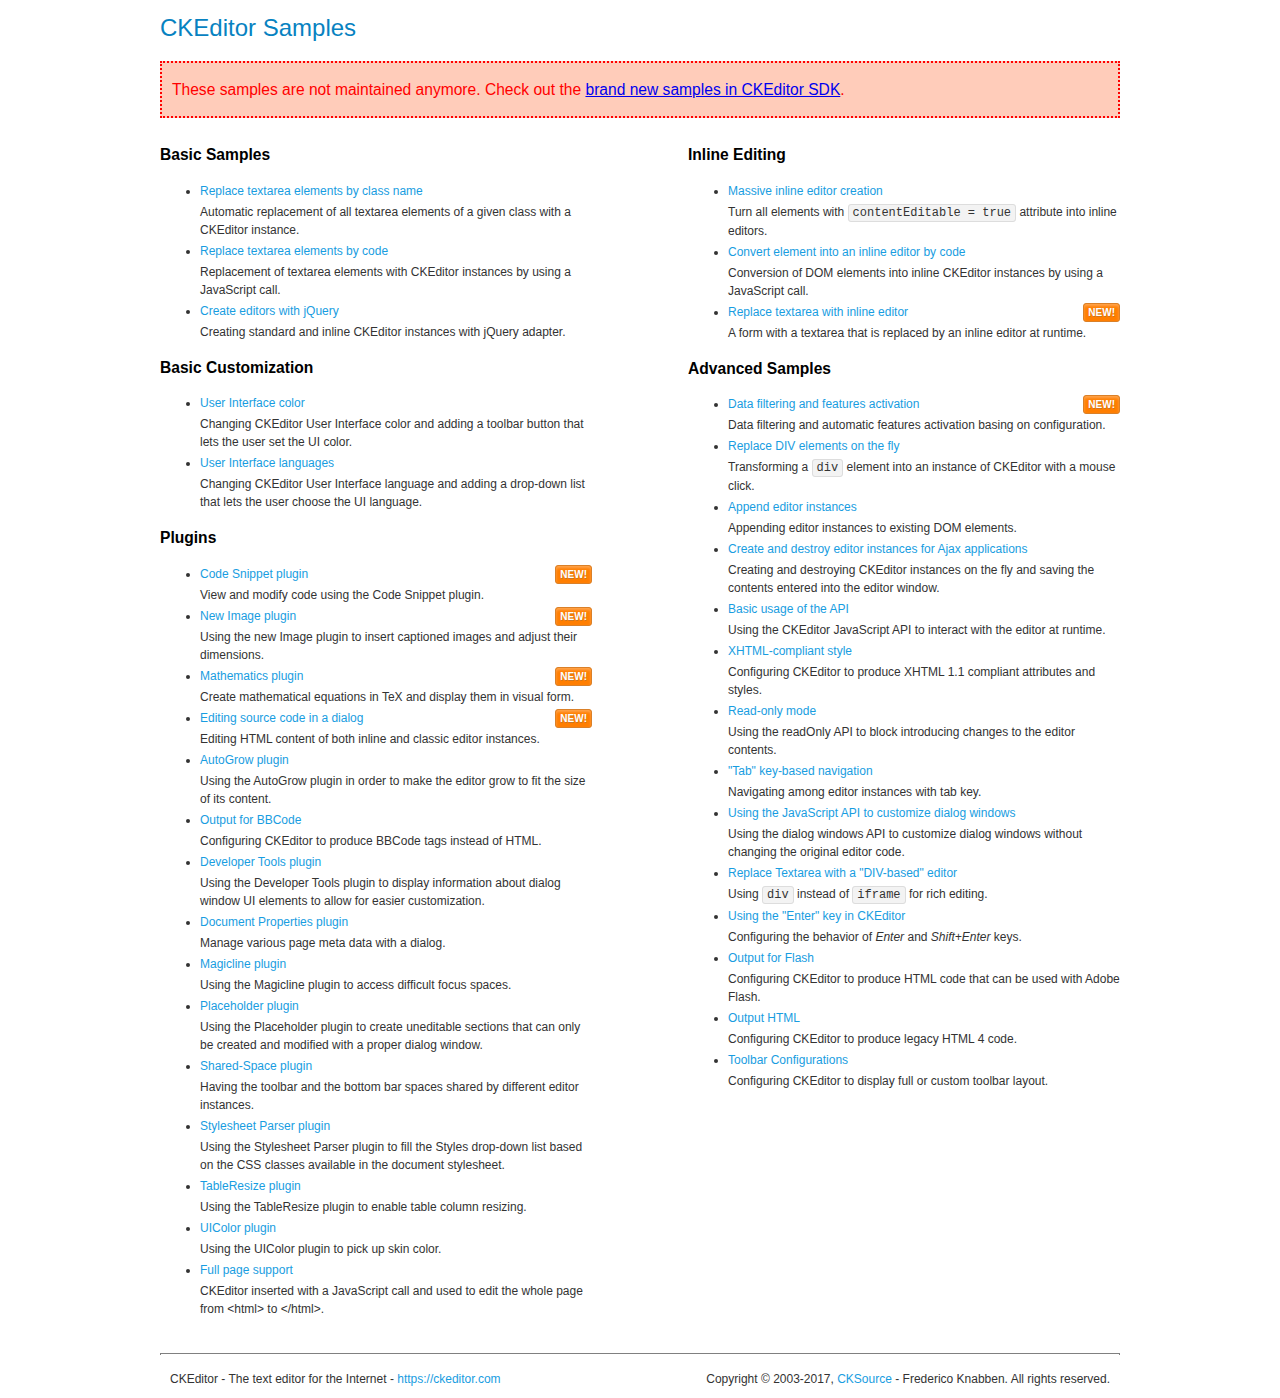
<file: static/admin/ckeditor/samples/old/index.html>
﻿<!DOCTYPE html>
<!--
Copyright (c) 2003-2017, CKSource - Frederico Knabben. All rights reserved.
For licensing, see LICENSE.md or https://ckeditor.com/legal/ckeditor-oss-license
-->
<html>
<head>
	<meta charset="utf-8">
	<title>CKEditor Samples</title>
	<link rel="stylesheet" href="sample.css">
</head>
<body>
	<h1 class="samples">
		CKEditor Samples
	</h1>
	<div class="warning deprecated">
		These samples are not maintained anymore. Check out the <a href="https://sdk.ckeditor.com/">brand new samples in CKEditor SDK</a>.
	</div>
	<div class="twoColumns">
		<div class="twoColumnsLeft">
			<h2 class="samples">
				Basic Samples
			</h2>
			<dl class="samples">
				<dt><a class="samples" href="replacebyclass.html">Replace textarea elements by class name</a></dt>
				<dd>Automatic replacement of all textarea elements of a given class with a CKEditor instance.</dd>

				<dt><a class="samples" href="replacebycode.html">Replace textarea elements by code</a></dt>
				<dd>Replacement of textarea elements with CKEditor instances by using a JavaScript call.</dd>

				<dt><a class="samples" href="jquery.html">Create editors with jQuery</a></dt>
				<dd>Creating standard and inline CKEditor instances with jQuery adapter.</dd>
			</dl>

			<h2 class="samples">
				Basic Customization
			</h2>
			<dl class="samples">
				<dt><a class="samples" href="uicolor.html">User Interface color</a></dt>
				<dd>Changing CKEditor User Interface color and adding a toolbar button that lets the user set the UI color.</dd>

				<dt><a class="samples" href="uilanguages.html">User Interface languages</a></dt>
				<dd>Changing CKEditor User Interface language and adding a drop-down list that lets the user choose the UI language.</dd>
			</dl>


			<h2 class="samples">Plugins</h2>
<dl class="samples">
<dt><a class="samples" href="codesnippet/codesnippet.html">Code Snippet plugin</a> <span class="new">New!</span></dt>
<dd>View and modify code using the Code Snippet plugin.</dd>

<dt><a class="samples" href="image2/image2.html">New Image plugin</a> <span class="new">New!</span></dt>
<dd>Using the new Image plugin to insert captioned images and adjust their dimensions.</dd>

<dt><a class="samples" href="mathjax/mathjax.html">Mathematics plugin</a> <span class="new">New!</span></dt>
<dd>Create mathematical equations in TeX and display them in visual form.</dd>

<dt><a class="samples" href="sourcedialog/sourcedialog.html">Editing source code in a dialog</a> <span class="new">New!</span></dt>
<dd>Editing HTML content of both inline and classic editor instances.</dd>

<dt><a class="samples" href="autogrow/autogrow.html">AutoGrow plugin</a></dt>
<dd>Using the AutoGrow plugin in order to make the editor grow to fit the size of its content.</dd>

<dt><a class="samples" href="bbcode/bbcode.html">Output for BBCode</a></dt>
<dd>Configuring CKEditor to produce BBCode tags instead of HTML.</dd>

<dt><a class="samples" href="devtools/devtools.html">Developer Tools plugin</a></dt>
<dd>Using the Developer Tools plugin to display information about dialog window UI elements to allow for easier customization.</dd>

<dt><a class="samples" href="docprops/docprops.html">Document Properties plugin</a></dt>
<dd>Manage various page meta data with a dialog.</dd>

<dt><a class="samples" href="magicline/magicline.html">Magicline plugin</a></dt>
<dd>Using the Magicline plugin to access difficult focus spaces.</dd>

<dt><a class="samples" href="placeholder/placeholder.html">Placeholder plugin</a></dt>
<dd>Using the Placeholder plugin to create uneditable sections that can only be created and modified with a proper dialog window.</dd>

<dt><a class="samples" href="sharedspace/sharedspace.html">Shared-Space plugin</a></dt>
<dd>Having the toolbar and the bottom bar spaces shared by different editor instances.</dd>

<dt><a class="samples" href="stylesheetparser/stylesheetparser.html">Stylesheet Parser plugin</a></dt>
<dd>Using the Stylesheet Parser plugin to fill the Styles drop-down list based on the CSS classes available in the document stylesheet.</dd>

<dt><a class="samples" href="tableresize/tableresize.html">TableResize plugin</a></dt>
<dd>Using the TableResize plugin to enable table column resizing.</dd>

<dt><a class="samples" href="uicolor/uicolor.html">UIColor plugin</a></dt>
<dd>Using the UIColor plugin to pick up skin color.</dd>

<dt><a class="samples" href="wysiwygarea/fullpage.html">Full page support</a></dt>
<dd>CKEditor inserted with a JavaScript call and used to edit the whole page from &lt;html&gt; to &lt;/html&gt;.</dd>
</dl>
		</div>
		<div class="twoColumnsRight">
			<h2 class="samples">
				Inline Editing
			</h2>
			<dl class="samples">
				<dt><a class="samples" href="inlineall.html">Massive inline editor creation</a></dt>
				<dd>Turn all elements with <code>contentEditable = true</code> attribute into inline editors.</dd>

				<dt><a class="samples" href="inlinebycode.html">Convert element into an inline editor by code</a></dt>
				<dd>Conversion of DOM elements into inline CKEditor instances by using a JavaScript call.</dd>

				<dt><a class="samples" href="inlinetextarea.html">Replace textarea with inline editor</a> <span class="new">New!</span></dt>
				<dd>A form with a textarea that is replaced by an inline editor at runtime.</dd>

				
			</dl>

			<h2 class="samples">
				Advanced Samples
			</h2>
			<dl class="samples">
				<dt><a class="samples" href="datafiltering.html">Data filtering and features activation</a> <span class="new">New!</span></dt>
				<dd>Data filtering and automatic features activation basing on configuration.</dd>

				<dt><a class="samples" href="divreplace.html">Replace DIV elements on the fly</a></dt>
				<dd>Transforming a <code>div</code> element into an instance of CKEditor with a mouse click.</dd>

				<dt><a class="samples" href="appendto.html">Append editor instances</a></dt>
				<dd>Appending editor instances to existing DOM elements.</dd>

				<dt><a class="samples" href="ajax.html">Create and destroy editor instances for Ajax applications</a></dt>
				<dd>Creating and destroying CKEditor instances on the fly and saving the contents entered into the editor window.</dd>

				<dt><a class="samples" href="api.html">Basic usage of the API</a></dt>
				<dd>Using the CKEditor JavaScript API to interact with the editor at runtime.</dd>

				<dt><a class="samples" href="xhtmlstyle.html">XHTML-compliant style</a></dt>
				<dd>Configuring CKEditor to produce XHTML 1.1 compliant attributes and styles.</dd>

				<dt><a class="samples" href="readonly.html">Read-only mode</a></dt>
				<dd>Using the readOnly API to block introducing changes to the editor contents.</dd>

				<dt><a class="samples" href="tabindex.html">"Tab" key-based navigation</a></dt>
				<dd>Navigating among editor instances with tab key.</dd>


				
<dt><a class="samples" href="dialog/dialog.html">Using the JavaScript API to customize dialog windows</a></dt>
<dd>Using the dialog windows API to customize dialog windows without changing the original editor code.</dd>

<dt><a class="samples" href="divarea/divarea.html">Replace Textarea with a &quot;DIV-based&quot; editor</a></dt>
<dd>Using <code>div</code> instead of <code>iframe</code> for rich editing.</dd>

<dt><a class="samples" href="enterkey/enterkey.html">Using the &quot;Enter&quot; key in CKEditor</a></dt>
<dd>Configuring the behavior of <em>Enter</em> and <em>Shift+Enter</em> keys.</dd>

<dt><a class="samples" href="htmlwriter/outputforflash.html">Output for Flash</a></dt>
<dd>Configuring CKEditor to produce HTML code that can be used with Adobe Flash.</dd>

<dt><a class="samples" href="htmlwriter/outputhtml.html">Output HTML</a></dt>
<dd>Configuring CKEditor to produce legacy HTML 4 code.</dd>

<dt><a class="samples" href="toolbar/toolbar.html">Toolbar Configurations</a></dt>
<dd>Configuring CKEditor to display full or custom toolbar layout.</dd>

			</dl>
		</div>
	</div>
	<div id="footer">
		<hr>
		<p>
			CKEditor - The text editor for the Internet - <a class="samples" href="https://ckeditor.com/">https://ckeditor.com</a>
		</p>
		<p id="copy">
			Copyright &copy; 2003-2017, <a class="samples" href="https://cksource.com/">CKSource</a> - Frederico Knabben. All rights reserved.
		</p>
	</div>
</body>
</html>
</file>
<file: static/admin/ckeditor/samples/old/sample.css>
/*
Copyright (c) 2003-2017, CKSource - Frederico Knabben. All rights reserved.
For licensing, see LICENSE.md or https://ckeditor.com/legal/ckeditor-oss-license
*/

html, body, h1, h2, h3, h4, h5, h6, div, span, blockquote, p, address, form, fieldset, img, ul, ol, dl, dt, dd, li, hr, table, td, th, strong, em, sup, sub, dfn, ins, del, q, cite, var, samp, code, kbd, tt, pre
{
	line-height: 1.5;
}

body
{
	padding: 10px 30px;
}

input, textarea, select, option, optgroup, button, td, th
{
	font-size: 100%;
}

pre
{
	-moz-tab-size: 4;
	tab-size: 4;
}

pre, code, kbd, samp, tt
{
	font-family: monospace,monospace;
	font-size: 1em;
}

body {
	width: 960px;
	margin: 0 auto;
}

code
{
	background: #f3f3f3;
	border: 1px solid #ddd;
	padding: 1px 4px;
	border-radius: 3px;
}

abbr
{
	border-bottom: 1px dotted #555;
	cursor: pointer;
}

.new, .beta
{
	text-transform: uppercase;
	font-size: 10px;
	font-weight: bold;
	padding: 1px 4px;
	margin: 0 0 0 5px;
	color: #fff;
	float: right;
	border-radius: 3px;
}

.new
{
	background: #FF7E00;
	border: 1px solid #DA8028;
	text-shadow: 0 1px 0 #C97626;

	box-shadow: 0 2px 3px 0 #FFA54E inset;
}

.beta
{
	background: #18C0DF;
	border: 1px solid #19AAD8;
	text-shadow: 0 1px 0 #048CAD;
	font-style: italic;

	box-shadow: 0 2px 3px 0 #50D4FD inset;
}

h1.samples
{
	color: #0782C1;
	font-size: 200%;
	font-weight: normal;
	margin: 0;
	padding: 0;
}

h1.samples a
{
	color: #0782C1;
	text-decoration: none;
	border-bottom: 1px dotted #0782C1;
}

.samples a:hover
{
	border-bottom: 1px dotted #0782C1;
}

h2.samples
{
	color: #000000;
	font-size: 130%;
	margin: 15px 0 0 0;
	padding: 0;
}

p, blockquote, address, form, pre, dl, h1.samples, h2.samples
{
	margin-bottom: 15px;
}

ul.samples
{
	margin-bottom: 15px;
}

.clear
{
	clear: both;
}

fieldset
{
	margin: 0;
	padding: 10px;
}

body, input, textarea
{
	color: #333333;
	font-family: Arial, Helvetica, sans-serif;
}

body
{
	font-size: 75%;
}

a.samples
{
	color: #189DE1;
	text-decoration: none;
}

form
{
	margin: 0;
	padding: 0;
}

pre.samples
{
	background-color: #F7F7F7;
	border: 1px solid #D7D7D7;
	overflow: auto;
	padding: 0.25em;
	white-space: pre-wrap; /* CSS 2.1 */
	word-wrap: break-word; /* IE7 */
}

#footer
{
	clear: both;
	padding-top: 10px;
}

#footer hr
{
	margin: 10px 0 15px 0;
	height: 1px;
	border: solid 1px gray;
	border-bottom: none;
}

#footer p
{
	margin: 0 10px 10px 10px;
	float: left;
}

#footer #copy
{
	float: right;
}

#outputSample
{
	width: 100%;
	table-layout: fixed;
}

#outputSample thead th
{
	color: #dddddd;
	background-color: #999999;
	padding: 4px;
	white-space: nowrap;
}

#outputSample tbody th
{
	vertical-align: top;
	text-align: left;
}

#outputSample pre
{
	margin: 0;
	padding: 0;
}

.description
{
	border: 1px dotted #B7B7B7;
	margin-bottom: 10px;
	padding: 10px 10px 0;
	overflow: hidden;
}

label
{
	display: block;
	margin-bottom: 6px;
}

/**
 *	CKEditor editables are automatically set with the "cke_editable" class
 *	plus cke_editable_(inline|themed) depending on the editor type.
 */

/* Style a bit the inline editables. */
.cke_editable.cke_editable_inline
{
	cursor: pointer;
}

/* Once an editable element gets focused, the "cke_focus" class is
   added to it, so we can style it differently. */
.cke_editable.cke_editable_inline.cke_focus
{
	box-shadow: inset 0px 0px 20px 3px #ddd, inset 0 0 1px #000;
	outline: none;
	background: #eee;
	cursor: text;
}

/* Avoid pre-formatted overflows inline editable. */
.cke_editable_inline pre
{
	white-space: pre-wrap;
	word-wrap: break-word;
}

/**
 *	Samples index styles.
 */

.twoColumns,
.twoColumnsLeft,
.twoColumnsRight
{
	overflow: hidden;
}

.twoColumnsLeft,
.twoColumnsRight
{
	width: 45%;
}

.twoColumnsLeft
{
	float: left;
}

.twoColumnsRight
{
	float: right;
}

dl.samples
{
	padding: 0 0 0 40px;
}
dl.samples > dt
{
	display: list-item;
	list-style-type: disc;
	list-style-position: outside;
	margin: 0 0 3px;
}
dl.samples > dd
{
	margin: 0 0 3px;
}
.warning
{
	color: #ff0000;
	background-color: #FFCCBA;
	border: 2px dotted #ff0000;
	padding: 15px 10px;
	margin: 10px 0;
}

.warning.deprecated {
	font-size: 1.3em;
}

/* Used on inline samples */

blockquote
{
	font-style: italic;
	font-family: Georgia, Times, "Times New Roman", serif;
	padding: 2px 0;
	border-style: solid;
	border-color: #ccc;
	border-width: 0;
}

.cke_contents_ltr blockquote
{
	padding-left: 20px;
	padding-right: 8px;
	border-left-width: 5px;
}

.cke_contents_rtl blockquote
{
	padding-left: 8px;
	padding-right: 20px;
	border-right-width: 5px;
}

img.right {
	border: 1px solid #ccc;
	float: right;
	margin-left: 15px;
	padding: 5px;
}

img.left {
	border: 1px solid #ccc;
	float: left;
	margin-right: 15px;
	padding: 5px;
}

.marker
{
	background-color: Yellow;
}
</file>
